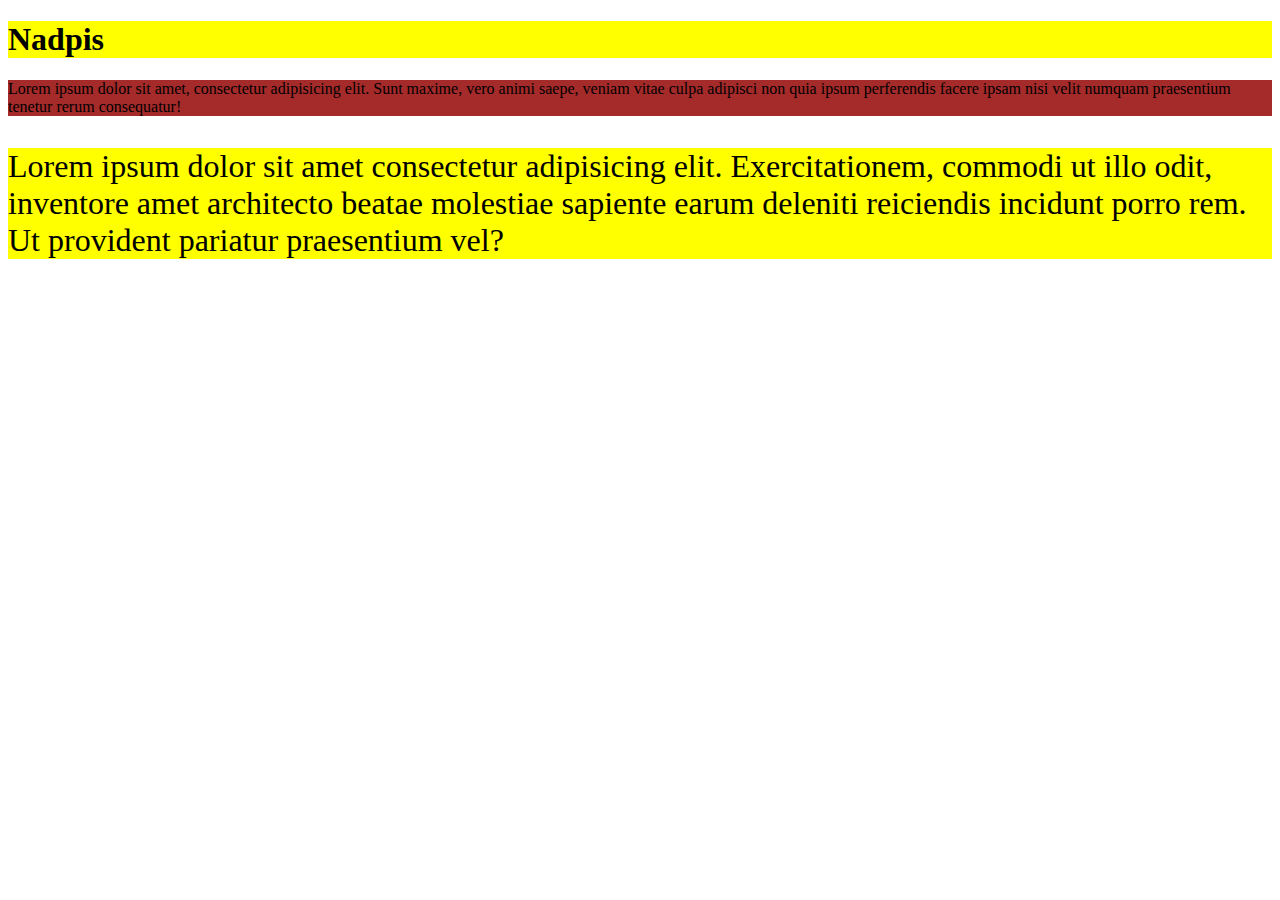
<file: CSS/index.html>
<!DOCTYPE html>
<html lang="en">
<head>
    <meta charset="UTF-8">
    <meta name="viewport" content="width=device-width, initial-scale=1.0">
    <title>Document</title>
    <link rel="stylesheet" href="styles.css">

</head>
<body>
    <h1 class="yellowBackground">Nadpis</h1>
    <div>
        <h2>Nadpis 2</h2>
    </div>

    <p id="p1">Lorem ipsum dolor sit amet, consectetur adipisicing elit. Sunt maxime, vero animi saepe, veniam vitae culpa adipisci non quia ipsum perferendis facere ipsam nisi velit numquam praesentium tenetur rerum consequatur!</p>
    <p class="yellowBackground">Lorem ipsum dolor sit amet consectetur adipisicing elit. Exercitationem, commodi ut illo odit, inventore amet architecto beatae molestiae sapiente earum deleniti reiciendis incidunt porro rem. Ut provident pariatur praesentium vel? </p>
</body>
</html>
</file>
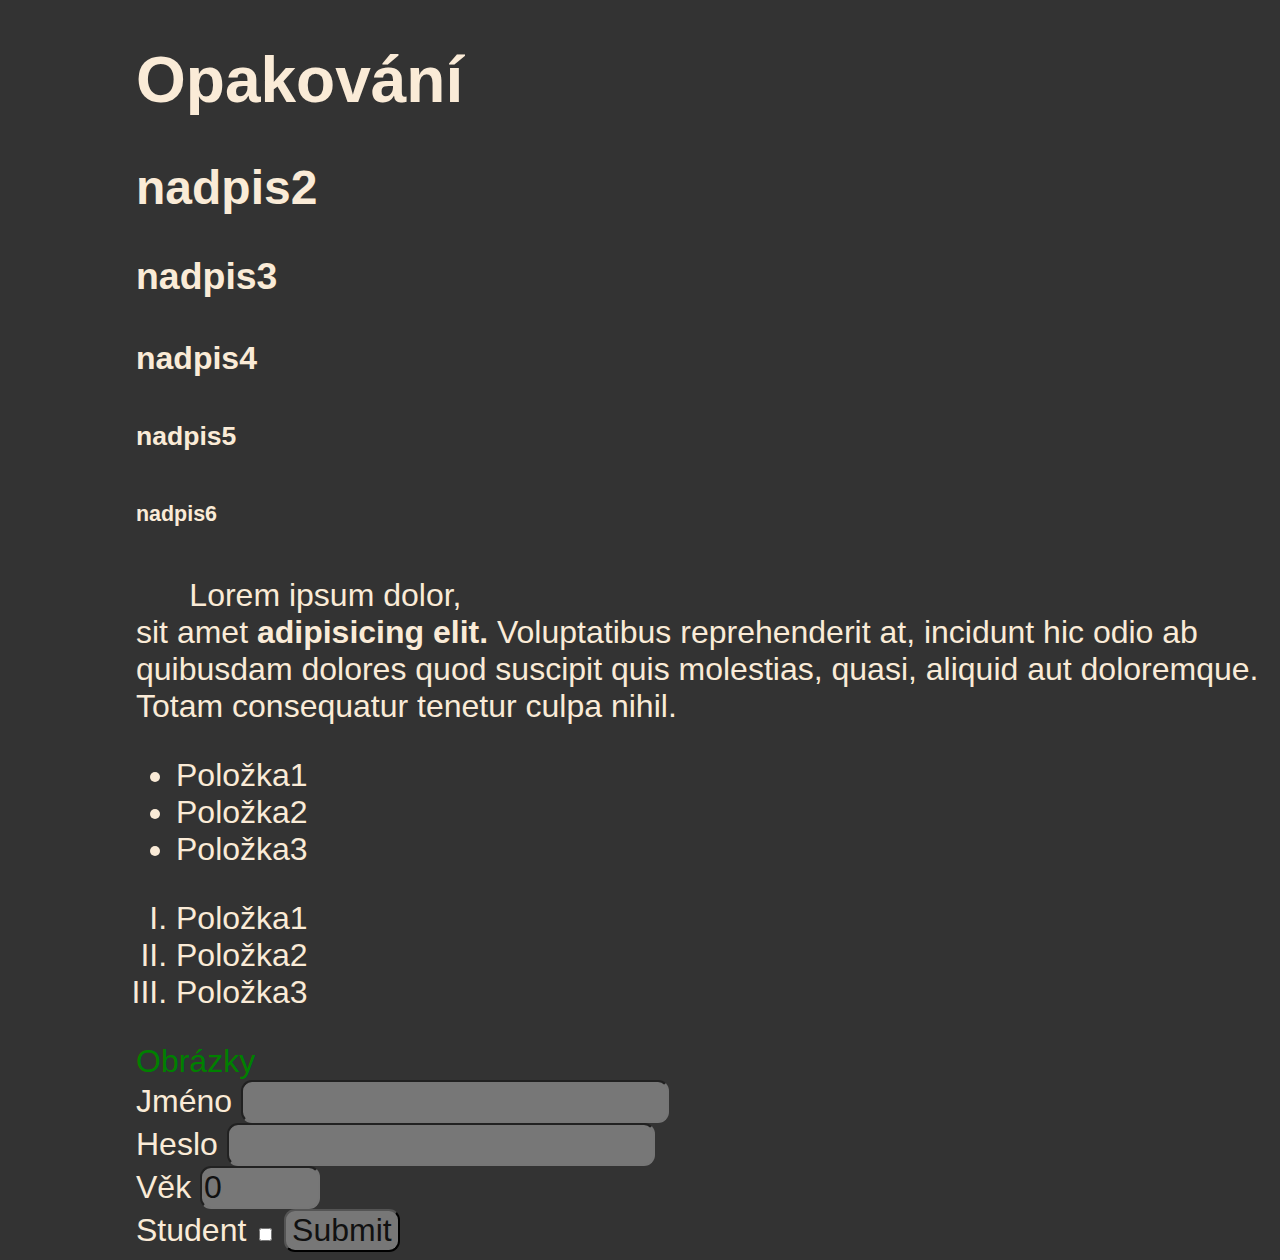
<file: HTML/1/index.html>
<!DOCTYPE html>
<html lang="cz">
<head>
    <meta charset="UTF-8">
    <meta name="viewport" content="width=device-width, initial-scale=1.0">
    <title>Opakování HTML</title>
    <link rel="icon" href="Icon.webp">
    <link rel="stylesheet" href="styles.css">
</head>
<body>
    <h1>Opakování</h1>
    <h2>nadpis2</h2>
    <h3>nadpis3</h3>
    <h4>nadpis4</h4>
    <h5>nadpis5</h5>
    <h6>nadpis6</h6>
    <p>
        &nbsp; &nbsp; &nbsp; Lorem ipsum dolor, <br>sit amet <strong> adipisicing elit.</strong> Voluptatibus reprehenderit at, incidunt hic odio ab quibusdam dolores quod suscipit quis molestias, quasi, aliquid aut doloremque. Totam consequatur tenetur culpa nihil.
    </p>

    <ul>
        <li>Položka1</li>
        <li>Položka2</li>
        <li>Položka3</li>
    </ul>

    <ol type="I">
        <li>Položka1</li>
        <li>Položka2</li>
        <li>Položka3</li>
    </ol>

    <nav><a href="obrazky.html">Obrázky</a></nav>

    <form action="data.html" method="get">
        <label for="jmeno">Jméno</label>
        <input name="jmeno" type="text" id="jmeno"> 
        <br>
        <label for="heslo">Heslo</label>
        <input name="heslo" type="password" id="heslo">
        <br>
        <label for="vek">Věk</label>
        <input name="vek" type="number" id="vek" min="0" max="150" value="0">
        <br>
        <label for="student">Student</label>
        <input name="student" type="checkbox" id="student">


        <input type="submit">
    </form>

</body>
</html>
</file>
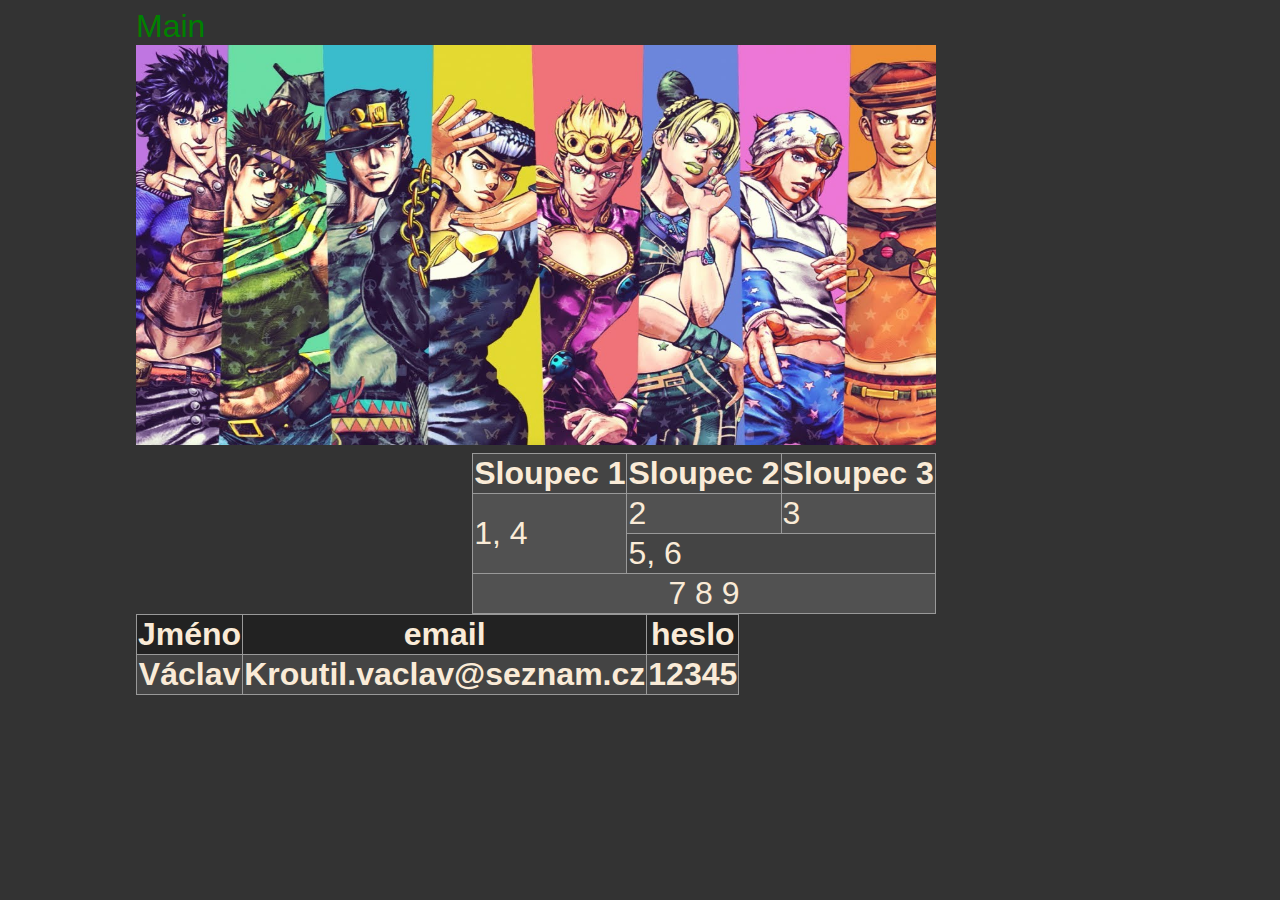
<file: HTML/1/obrazky.html>
<!DOCTYPE html>
<html lang="cz">
<head>
    <meta charset="UTF-8">
    <meta name="viewport" content="width=device-width, initial-scale=1.0">
    <title>Opakování HTML</title>
    <link rel="icon" href="Icon.webp">
    <link rel="stylesheet" href="styles.css">
</head>
<body>
    <nav><a href="index.html">Main</a></nav>
    <img src="JoJo.jpg" alt="JoJo's" height="400" width="800" title="JoJo">
    <table border="10" align="center">
        <tr><th>Sloupec 1</th><th>Sloupec 2</th><th>Sloupec 3</th></tr>
        <tr><td rowspan="2">1, 4</td><td>2</td><td>3</td></tr>
        <tr><td colspan="2">5, 6</td></tr>
        <tr><td colspan="3"><center>7 8 9</center></td></tr>
    </table>
    <table>
        <thead>
            <tr>
                <th>Jméno</th>
                <th>email</th>
                <th>heslo</th>
            </tr>
        </thead>
        <tbody>
            <tr>
                <th>Václav</th>
                <th>Kroutil.vaclav@seznam.cz</th>
                <th>12345</th>
            </tr>
        </tbody>
    </table>

</body>
</html>
</file>
<file: CSS/styles.css>
.yellowBackground {
    font-size: 2em;
    background-color: yellow;
}

div {
    margin: 20px 30px 40px 50px;
    padding: 20px 30px 40px 50px;
    border: 4px dashed red;
    border-bottom: 7px dotted green;
    text-align: right;
    display: none;
}

h2 {
    font-size: 2rem;
}

#p1 {
    background-color: brown;
}

.yellowBackground:hover {
    background-color: green;
}
</file>
<file: HTML/1/styles.css>
body {
    padding-left: 10%;
    background-color: #333333;
    color: antiquewhite;
    font-size: 2em;
    font-family: sans-serif;
}
tbody{
    background-color: #444444;
}
thead{
    background-color: #222222;
}
input{
    background-color: #777777;
    color: #111111;
    font-size: 1em;
    font-family: sans-serif;
    border-radius: 11px;
}
table, th, td{
    border: 0.5px solid #999999;
    border-collapse: collapse;
}
tr:nth-child(even){background-color: #515151;}

a:link {
  color: green;
  background-color: transparent;
  text-decoration: none;
}

a:visited {
  color: pink;
  background-color: transparent;
  text-decoration: none;
}

a:hover {
  color: red;
  background-color: transparent;
  text-decoration: none;
}

a:active {
  color: yellow;
  background-color: transparent;
  text-decoration: none;
}
</file>
